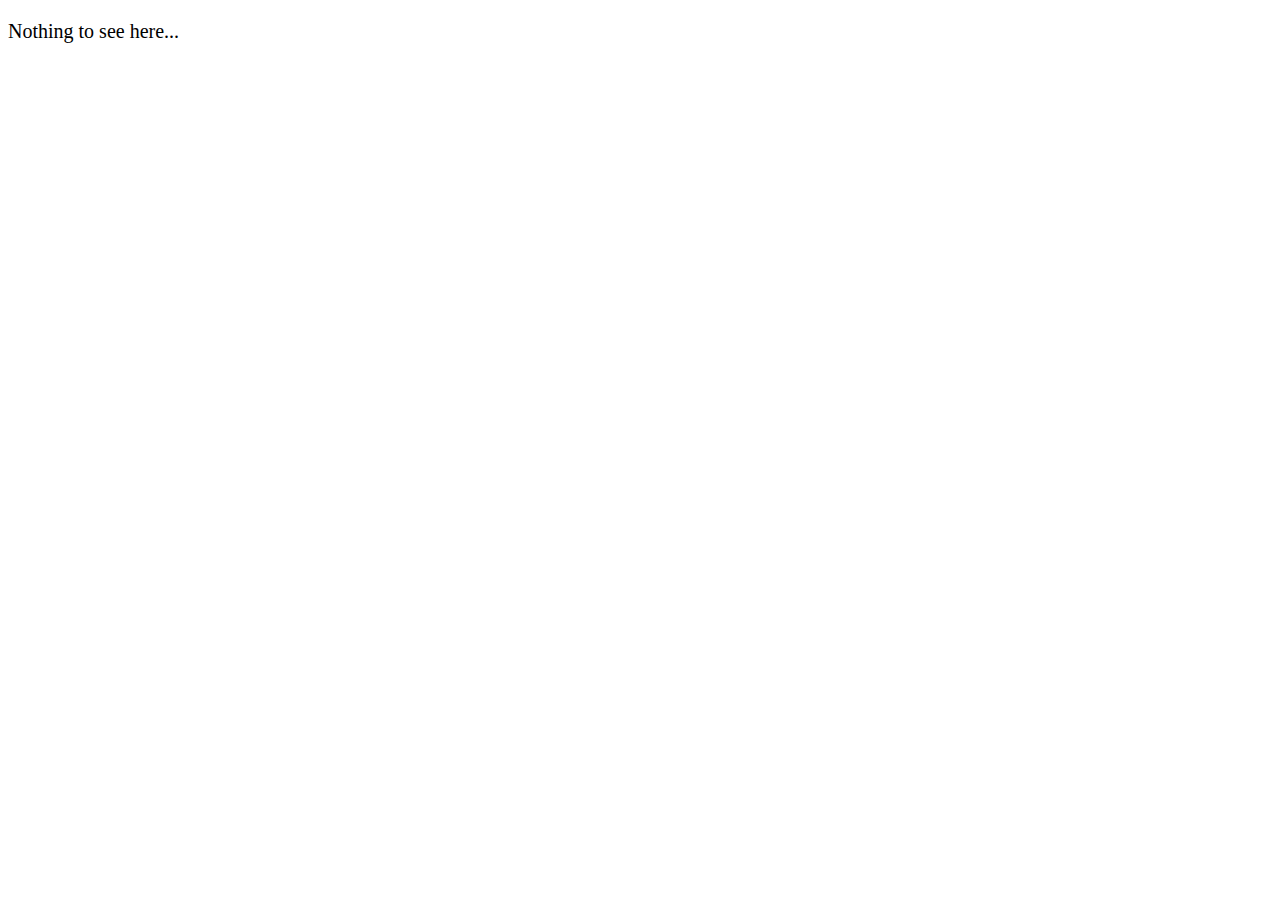
<file: index.html>
<!DOCTYPE html>
<html lang="en">
<head>
  <meta charset="UTF-8">
  <meta http-equiv="X-UA-Compatible" content="IE=Edge">
  <meta name="viewport" content="width=device-width, initial-scale=1">

  <title>HTML</title>
  
  <!-- HTML -->
  

  <!-- Custom Styles -->
  <link rel="stylesheet" href="style.css">
</head>

<body>
  <p>Nothing to see here...</p>
  <!-- Project -->
  <script src="main.js"></script>
</body>
</html>
</file>
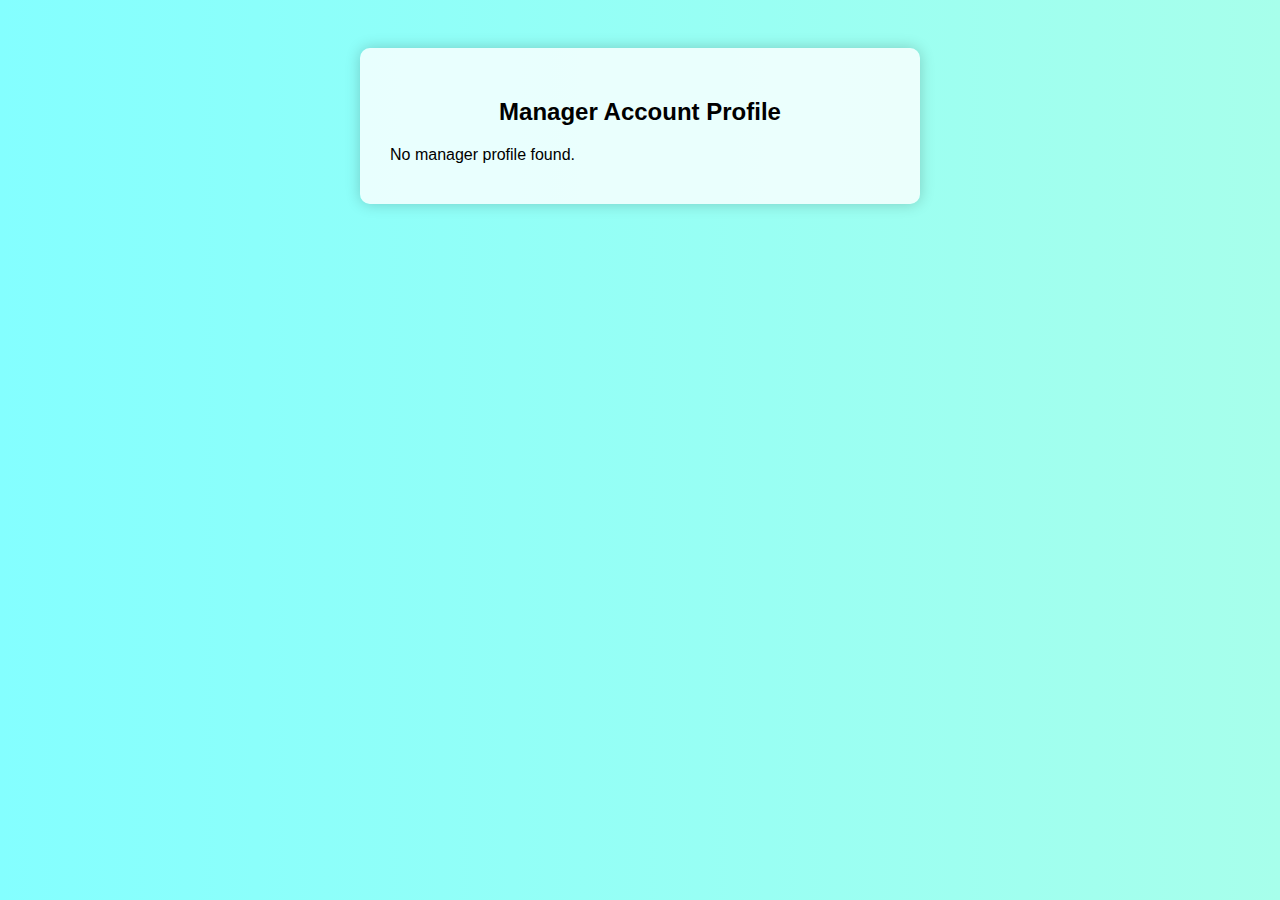
<file: manager-profile.html>
<!DOCTYPE html>
<html lang="en">
<head>
  <meta charset="UTF-8">
  <title>Manager Profile</title>
  <style>
    body {
      font-family: Arial;
      background: linear-gradient(to left, #a7ffeb, #84ffff);
      padding: 40px;
    }
    .profile-box {
      background: #ffffffcc;
      border-radius: 10px;
      padding: 30px;
      width: 500px;
      margin: auto;
      box-shadow: 0 0 15px rgba(0,0,0,0.2);
      animation: slideIn 1s ease-out;
    }
    @keyframes slideIn {
      from { transform: translateY(50px); opacity: 0; }
      to { transform: translateY(0); opacity: 1; }
    }
    h2 { text-align: center; }
    p {
      font-size: 16px;
      margin: 10px 0;
    }
  </style>
</head>
<body>

<div class="profile-box">
  <h2>Manager Account Profile</h2>
  <div id="profileInfo"></div>
</div>

<script>
  const manager = JSON.parse(localStorage.getItem("managerAccount"));

  if (manager) {
    document.getElementById("profileInfo").innerHTML = `
      <p><strong>Full Name:</strong> ${manager.fullName}</p>
      <p><strong>DOB:</strong> ${manager.dob}</p>
      <p><strong>Mobile:</strong> ${manager.mobile}</p>
      <p><strong>Email:</strong> ${manager.email}</p>
      <p><strong>Account Number:</strong> ${manager.accountNo}</p>
      <p><strong>IFSC:</strong> ${manager.ifsc}</p>
      <p><strong>Customer ID:</strong> ${manager.customerId}</p>
      <p><strong>Balance:</strong> ₹${manager.balance.toFixed(2)}</p>
    `;
  } else {
    document.getElementById("profileInfo").innerHTML = "<p>No manager profile found.</p>";
  }
</script>

</body>
</html>
</file>
<file: style.css>
body {
    font-size: 15pt;
}
</file>
